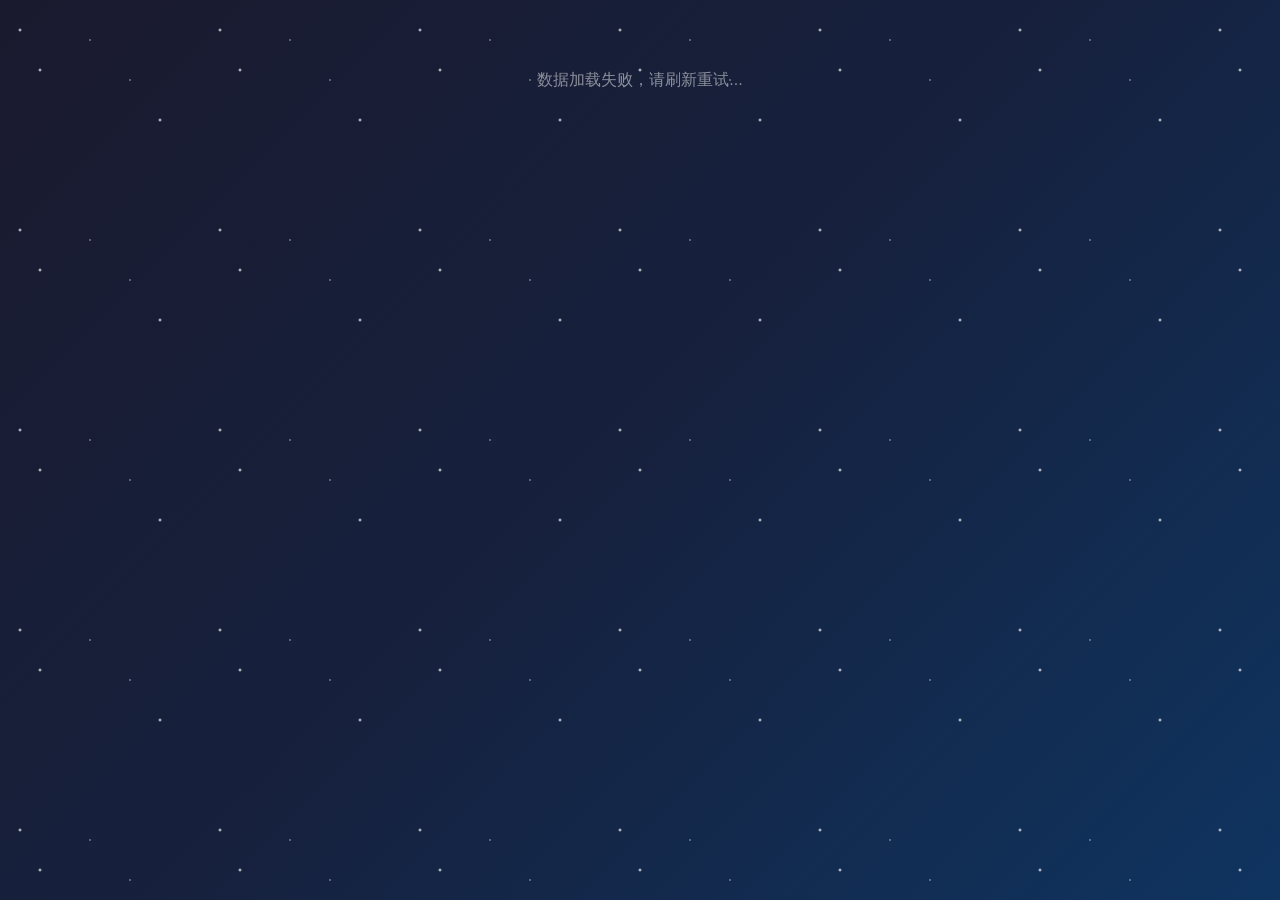
<file: index.html>
<!DOCTYPE html>
<html lang="zh-CN">
<head>
  <meta charset="UTF-8">
  <meta name="viewport" content="width=device-width, initial-scale=1.0, maximum-scale=1.0, user-scalable=no">
  <title>神秘商店 - 着迷温馨小店抽奖</title>
  <link rel="preconnect" href="https://fonts.googleapis.com">
  <link rel="preconnect" href="https://fonts.gstatic.com" crossorigin>
  <link href="https://fonts.googleapis.com/css2?family=Cinzel:wght@600;700;900&family=ZCOOL+XiaoWei&display=swap" rel="stylesheet">
  <link rel="stylesheet" href="style.css?v=20260930p">
</head>
<body>
  <div class="container" id="app">
    <div class="loading" id="loading">加载中</div>

    <div id="content" style="display:none;">
      <h1 class="shiny-title" id="pageTitle">神秘商店</h1>
      <p class="shiny-subtitle" id="pageSubtitle">欢迎来到神秘商店</p>

      <div class="refresh-info">
        已刷新次数：<span id="refreshCount">0</span>
      </div>

      <div class="grid" id="grid"></div>

      <div class="countdown" id="countdown">倒计时：<span id="countdownTime">--:--</span></div>

      <div class="buttons">
        <button class="btn btn-refresh" id="btnRefresh">🔄 刷新奖池</button>
        <button class="btn btn-screenshot" id="btnScreenshot">📸 生成截图</button>
      </div>

      <div class="admin-link">
        <a href="admin.html">管理员入口</a>
      </div>
    </div>
  </div>

  <!-- 截图预览模态框 -->
  <div class="modal" id="modal">
    <button class="modal-close" id="modalClose">×</button>
    <img id="screenshotImg" alt="截图">
    <p class="modal-hint">长按图片可保存到手机相册</p>
  </div>

  <!-- 口令输入模态框 -->
  <div class="code-modal" id="codeModal">
    <div class="code-modal-box">
      <div class="code-modal-title" id="codeModalTitle">请输入口令</div>
      <input type="text" class="code-modal-input" id="codeModalInput" placeholder="" autocomplete="off">
      <div class="code-modal-actions">
        <button class="code-modal-btn code-modal-btn-cancel" id="codeModalCancel">取消</button>
        <button class="code-modal-btn code-modal-btn-confirm" id="codeModalConfirm">确定</button>
      </div>
    </div>
  </div>

  <!-- Toast -->
  <div class="toast" id="toast"></div>

  <script src="html2canvas.min.js?v=20260930p"></script>
  <script src="app.js?v=20260930p"></script>
</body>
</html>
</file>
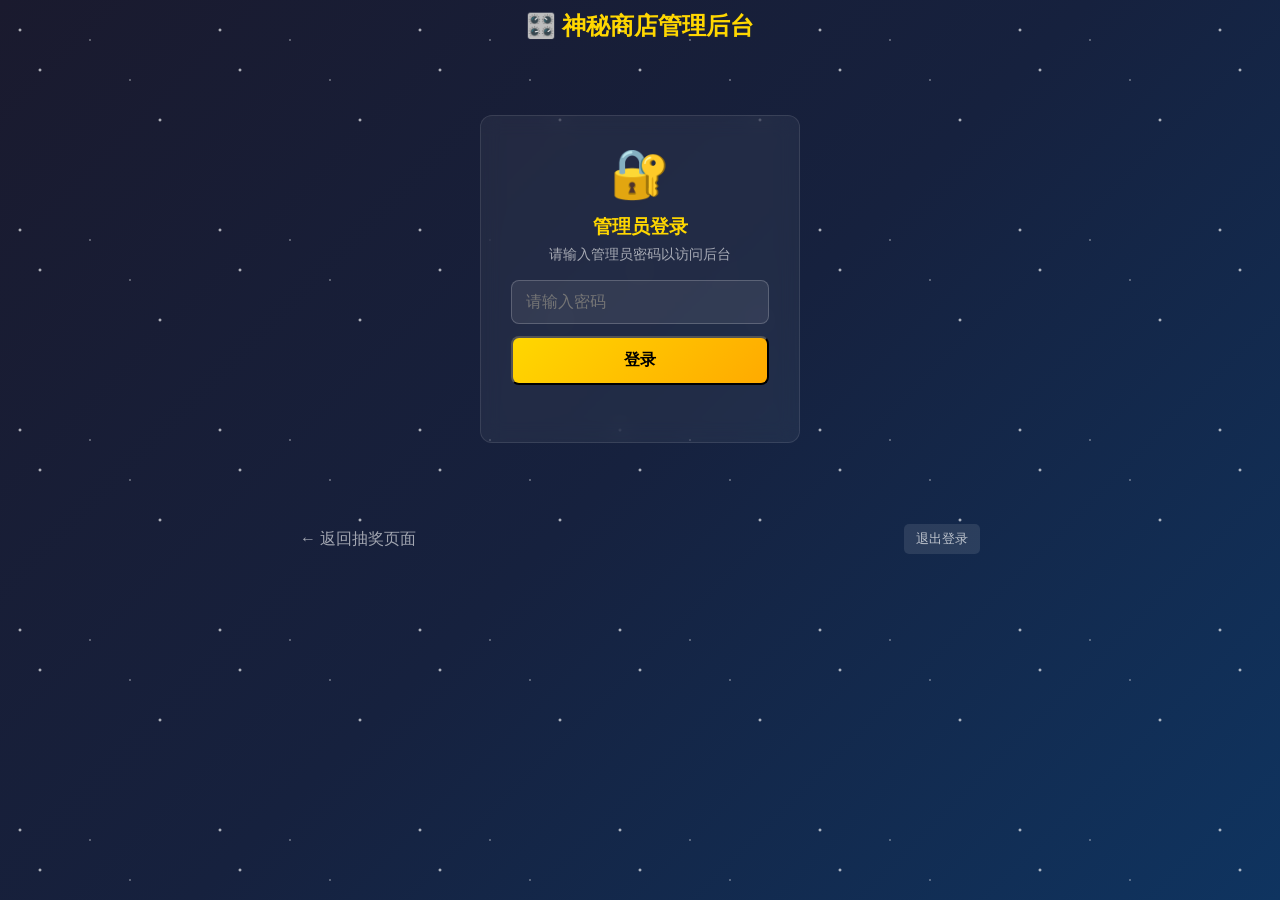
<file: admin.html>
<!DOCTYPE html>
<html lang="zh-CN">
<head>
  <meta charset="UTF-8">
  <meta name="viewport" content="width=device-width, initial-scale=1.0">
  <title>管理员后台 - 神秘商店</title>
  <link rel="stylesheet" href="style.css?v=20260930p">
</head>
<body>
  <div class="admin-container">
    <h1>🎛️ 神秘商店管理后台</h1>

    <!-- 登录界面 -->
    <div id="loginScreen" class="login-screen">
      <div class="login-box">
        <div class="login-icon">🔐</div>
        <h2>管理员登录</h2>
        <p style="font-size:0.85em;color:rgba(255,255,255,0.6);margin-bottom:16px;">请输入管理员密码以访问后台</p>
        <input type="password" id="adminPassword" placeholder="请输入密码" autocomplete="off">
        <button class="btn-save" id="btnLogin" style="margin-top:12px;">登录</button>
        <p id="loginError" class="login-error"></p>
      </div>
    </div>

    <div class="loading" id="loading" style="display:none;">加载中</div>

    <div id="adminContent" style="display:none;">
      <!-- 标题与副标题 -->
      <div class="admin-section">
        <h2>📝 页面设置</h2>
        <div class="form-group">
          <label>页面标题</label>
          <input type="text" id="titleInput" placeholder="神秘商店">
        </div>
        <div class="form-group">
          <label>副标题文本</label>
          <textarea id="subtitleInput" placeholder="欢迎来到神秘商店"></textarea>
        </div>
      </div>

      <!-- 奖池管理 -->
      <div class="admin-section">
        <h2>🎁 奖池管理</h2>
        <div id="prizeList"></div>
        <button class="btn-small btn-add" id="btnAddPrize">+ 添加奖品</button>

        <div class="probability-slope-row">
          <label for="slopeInput">中心品质</label>
          <input type="number" id="slopeInput" step="1" min="1" max="10" placeholder="3">
          <span class="slope-hint">输入1~10，该品质概率最高，两侧按正态分布递减</span>
        </div>
      </div>

      <!-- 刷新口令管理 -->
      <div class="admin-section">
        <h2>🔐 刷新口令管理</h2>
        <p style="font-size:0.8em;color:rgba(255,255,255,0.6);margin-bottom:8px;">
          可添加多个口令，每个口令单独设置可用次数。刷新次数越多，高级奖品概率越高。
        </p>
        <div id="codeList"></div>
        <button class="btn-small btn-add" id="btnAddCode">+ 添加口令</button>
      </div>

      <!-- 重置奖池 -->
      <div class="admin-section">
        <h2>🔄 重置操作</h2>
        <div class="reset-buttons">
          <button class="btn-reset" id="btnResetPool">重置奖池</button>
        </div>
        <p style="font-size:0.78em;color:rgba(255,255,255,0.5);margin-top:8px;line-height:1.5;">
          重置奖池：九宫格恢复未开启状态。
        </p>
      </div>

      <!-- 保存按钮 -->
      <button class="btn-save" id="btnSave">💾 保存所有设置</button>
    </div>

    <div style="display:flex;justify-content:space-between;align-items:center;margin-top:20px;">
      <a href="index.html" class="back-link" style="margin:0;">← 返回抽奖页面</a>
      <button class="btn-small" id="btnLogout" style="background:rgba(255,255,255,0.1);color:rgba(255,255,255,0.7);">退出登录</button>
    </div>
  </div>

  <div class="toast" id="toast"></div>
  <script src="admin.js?v=20260930p"></script>
</body>
</html>
</file>
<file: style.css>
* {
  margin: 0;
  padding: 0;
  box-sizing: border-box;
}

body {
  font-family: 'PingFang SC', 'Microsoft YaHei', sans-serif;
  background: linear-gradient(135deg, #1a1a2e 0%, #16213e 50%, #0f3460 100%);
  min-height: 100vh;
  color: #fff;
  overflow-x: hidden;
  position: relative;
}

/* 背景星星 */
body::before {
  content: '';
  position: fixed;
  top: 0; left: 0; right: 0; bottom: 0;
  background-image:
    radial-gradient(2px 2px at 20px 30px, #fff, transparent),
    radial-gradient(2px 2px at 40px 70px, #fff, transparent),
    radial-gradient(1px 1px at 90px 40px, #fff, transparent),
    radial-gradient(1px 1px at 130px 80px, #fff, transparent),
    radial-gradient(2px 2px at 160px 120px, #fff, transparent);
  background-size: 200px 200px;
  background-repeat: repeat;
  animation: twinkle 4s ease-in-out infinite alternate;
  z-index: 0;
  pointer-events: none;
}

@keyframes twinkle {
  0% { opacity: 0.3; }
  100% { opacity: 1; }
}

.container {
  position: relative;
  z-index: 1;
  max-width: 500px;
  margin: 0 auto;
  padding: 30px 20px;
}

/* 红金哥特风标题效果 */
.shiny-title {
  position: relative;
  text-align: center;
  font-family: 'Cinzel', 'ZCOOL XiaoWei', 'Songti SC', 'SimSun', 'STSong', 'PingFang SC', serif;
  font-size: 2.8em;
  font-weight: 700;
  background: linear-gradient(180deg,
    #fff4c2 0%,
    #ffd700 25%,
    #f5a623 50%,
    #c41e3a 75%,
    #8b0000 100%);
  background-size: 100% 200%;
  -webkit-background-clip: text;
  background-clip: text;
  -webkit-text-fill-color: transparent;
  animation: goldFlow 4s ease-in-out infinite, titleFlash 6s ease-in-out infinite;
  letter-spacing: 8px;
  margin-bottom: 10px;
  padding: 12px 24px;
  /* 玻璃质感：用 inset 大阴影模拟半透明底色，避免与文字渐变 background 冲突 */
  backdrop-filter: blur(6px);
  -webkit-backdrop-filter: blur(6px);
  border: 1px solid rgba(255, 215, 0, 0.35);
  border-radius: 12px;
  box-shadow:
    inset 0 0 0 1000px rgba(139, 0, 0, 0.14),
    inset 0 1px 0 rgba(255, 255, 255, 0.3),
    inset 0 -1px 0 rgba(0, 0, 0, 0.25),
    0 4px 20px rgba(139, 0, 0, 0.35),
    0 0 24px rgba(255, 180, 0, 0.25);
  display: inline-block;
  left: 50%;
  transform: translateX(-50%);
}

/* 标题后方红金光晕 */
.shiny-title::before {
  content: '';
  position: absolute;
  top: 50%;
  left: 50%;
  transform: translate(-50%, -50%);
  width: 130%;
  height: 240%;
  background: radial-gradient(ellipse at center,
    rgba(255, 180, 0, 0.35) 0%,
    rgba(196, 30, 58, 0.22) 35%,
    rgba(139, 0, 0, 0.12) 60%,
    transparent 78%);
  filter: blur(20px);
  z-index: -1;
  animation: haloPulseRed 4s ease-in-out infinite alternate;
  pointer-events: none;
}

/* 一闪而过的高光扫过 */
.shiny-title::after {
  content: '';
  position: absolute;
  top: 0;
  left: -150%;
  width: 60%;
  height: 100%;
  background: linear-gradient(100deg,
    transparent 0%,
    rgba(255, 255, 255, 0.55) 45%,
    rgba(255, 215, 0, 0.8) 50%,
    rgba(255, 255, 255, 0.55) 55%,
    transparent 100%);
  -webkit-background-clip: border-box;
  background-clip: border-box;
  -webkit-text-fill-color: initial;
  mix-blend-mode: screen;
  pointer-events: none;
  animation: sweepFlash 6s ease-in-out infinite;
}

.shiny-subtitle {
  text-align: center;
  font-family: 'ZCOOL XiaoWei', 'Cinzel', 'Songti SC', 'SimSun', 'STSong', 'PingFang SC', serif;
  font-size: 1.05em;
  background: linear-gradient(90deg, #ffd700, #f5a623, #c41e3a, #f5a623, #ffd700);
  background-size: 300% auto;
  -webkit-background-clip: text;
  background-clip: text;
  -webkit-text-fill-color: transparent;
  animation: shineSub 5s linear infinite;
  margin-bottom: 30px;
  padding: 0 10px;
  line-height: 1.6;
  letter-spacing: 3px;
  text-shadow: 0 0 10px rgba(255, 180, 0, 0.4);
}

@keyframes goldFlow {
  0%   { background-position: 0% 0%; }
  50%  { background-position: 0% 100%; }
  100% { background-position: 0% 0%; }
}

@keyframes shineSub {
  0%   { background-position: 0% center; }
  100% { background-position: 300% center; }
}

@keyframes haloPulseRed {
  0%   { opacity: 0.5;  transform: translate(-50%, -50%) scale(0.95); }
  100% { opacity: 0.85; transform: translate(-50%, -50%) scale(1.08); }
}

/* 一闪而过的发光：每6秒短暂爆发强光 */
@keyframes titleFlash {
  0%, 88%, 100% {
    filter: drop-shadow(0 0 6px rgba(255, 180, 0, 0.5));
  }
  90% {
    filter: drop-shadow(0 0 28px rgba(255, 220, 100, 1))
            drop-shadow(0 0 50px rgba(255, 180, 0, 0.9));
  }
  92% {
    filter: drop-shadow(0 0 18px rgba(255, 200, 80, 0.8));
  }
}

@keyframes sweepFlash {
  0%, 70% { left: -150%; opacity: 0; }
  75%      { opacity: 1; }
  85%      { left: 150%; opacity: 0; }
  100%     { left: 150%; opacity: 0; }
}

/* 九宫格 */
.grid {
  display: grid;
  grid-template-columns: repeat(3, 1fr);
  gap: 12px;
  margin-bottom: 30px;
}

.cell {
  aspect-ratio: 1;
  background: rgba(255, 255, 255, 0.08);
  backdrop-filter: blur(10px);
  -webkit-backdrop-filter: blur(10px);
  border: 1px solid rgba(255, 255, 255, 0.2);
  border-radius: 16px;
  display: flex;
  flex-direction: column;
  align-items: center;
  justify-content: center;
  position: relative;
  overflow: hidden;
  transition: transform 0.3s, box-shadow 0.3s;
  cursor: pointer;
}

.cell::before {
  content: '';
  position: absolute;
  top: 0; left: 0; right: 0;
  height: 50%;
  background: linear-gradient(180deg, rgba(255,255,255,0.15), transparent);
  border-radius: 16px 16px 0 0;
  pointer-events: none;
}

.cell.covered .cell-icon {
  font-size: 2.5em;
  animation: float 2s ease-in-out infinite;
}

.cell.revealed {
  animation: revealCell 0.5s ease-out;
}

@keyframes revealCell {
  0% { transform: rotateY(180deg) scale(0.8); opacity: 0; }
  100% { transform: rotateY(0deg) scale(1); opacity: 1; }
}

@keyframes float {
  0%, 100% { transform: translateY(0); }
  50% { transform: translateY(-8px); }
}

.cell-icon {
  font-size: 2.2em;
  margin-bottom: 6px;
}

.cell-name {
  font-size: 0.8em;
  text-align: center;
  padding: 0 4px;
  word-break: break-all;
}

.cell-quality {
  position: absolute;
  top: 6px;
  right: 8px;
  font-size: 0.7em;
  background: rgba(255, 215, 0, 0.9);
  color: #000;
  padding: 2px 6px;
  border-radius: 10px;
  font-weight: bold;
}

/* 品质颜色 */
.quality-1, .quality-2 { box-shadow: 0 0 15px rgba(128, 128, 128, 0.5); border-color: rgba(192, 192, 192, 0.5); }
.quality-3, .quality-4 { box-shadow: 0 0 15px rgba(0, 255, 0, 0.5); border-color: rgba(0, 255, 0, 0.5); }
.quality-5, .quality-6 { box-shadow: 0 0 15px rgba(0, 100, 255, 0.5); border-color: rgba(0, 100, 255, 0.5); }
.quality-7, .quality-8 { box-shadow: 0 0 15px rgba(160, 32, 240, 0.6); border-color: rgba(160, 32, 240, 0.6); }
.quality-9, .quality-10 { 
  box-shadow: 0 0 25px rgba(255, 215, 0, 0.8); 
  border-color: rgba(255, 215, 0, 0.8);
  animation: legendaryGlow 1.5s ease-in-out infinite alternate;
}

@keyframes legendaryGlow {
  0% { box-shadow: 0 0 15px rgba(255, 215, 0, 0.6); }
  100% { box-shadow: 0 0 30px rgba(255, 215, 0, 1), 0 0 50px rgba(255, 100, 0, 0.5); }
}

/* 按钮 */
.buttons {
  display: flex;
  gap: 12px;
  justify-content: center;
}

.btn {
  padding: 14px 28px;
  font-size: 1.05em;
  font-weight: 600;
  border: none;
  border-radius: 25px;
  cursor: pointer;
  transition: all 0.3s;
  backdrop-filter: blur(10px);
}

.btn-refresh {
  background: linear-gradient(135deg, #ff6b6b, #ee5a6f);
  color: white;
  box-shadow: 0 4px 15px rgba(238, 90, 111, 0.4);
}

.btn-refresh:hover {
  transform: translateY(-2px);
  box-shadow: 0 6px 20px rgba(238, 90, 111, 0.6);
}

.btn-screenshot {
  background: linear-gradient(135deg, #4ecdc4, #44a08d);
  color: white;
  box-shadow: 0 4px 15px rgba(78, 205, 196, 0.4);
}

.btn-screenshot:hover {
  transform: translateY(-2px);
  box-shadow: 0 6px 20px rgba(78, 205, 196, 0.6);
}

.btn:active {
  transform: translateY(0);
}

/* 刷新次数显示 */
.refresh-info {
  text-align: center;
  margin-bottom: 15px;
  font-size: 0.9em;
  color: rgba(255, 255, 255, 0.7);
}

.refresh-info span {
  color: #ffd700;
  font-weight: bold;
}

/* 倒计时 */
.countdown {
  text-align: center;
  margin-top: 18px;
  margin-bottom: 30px;
  font-size: 1.05em;
  color: rgba(255, 255, 255, 0.75);
  letter-spacing: 1px;
}

.countdown span {
  color: #ffd700;
  font-weight: bold;
  font-variant-numeric: tabular-nums;
}

/* 管理页面链接 */
.admin-link {
  text-align: center;
  margin-top: 30px;
}

.admin-link a {
  color: rgba(255, 255, 255, 0.4);
  text-decoration: none;
  font-size: 0.8em;
}

/* 截图预览模态框 */
.modal {
  display: none;
  position: fixed;
  top: 0; left: 0; right: 0; bottom: 0;
  background: rgba(0, 0, 0, 0.85);
  z-index: 1000;
  justify-content: center;
  align-items: center;
  flex-direction: column;
  padding: 20px;
}

.modal.show {
  display: flex;
}

.modal img {
  max-width: 100%;
  max-height: 70vh;
  border-radius: 12px;
  box-shadow: 0 0 30px rgba(255, 215, 0, 0.3);
}

.modal-hint {
  margin-top: 15px;
  color: #fff;
  font-size: 0.9em;
  text-align: center;
}

.modal-close {
  position: absolute;
  top: 20px;
  right: 20px;
  background: rgba(255, 255, 255, 0.1);
  border: 1px solid rgba(255, 255, 255, 0.3);
  color: white;
  width: 40px;
  height: 40px;
  border-radius: 50%;
  font-size: 1.2em;
  cursor: pointer;
}

/* ========== 口令输入模态框 ========== */
.code-modal {
  display: none;
  position: fixed;
  top: 0; left: 0; right: 0; bottom: 0;
  background: rgba(0, 0, 0, 0.75);
  backdrop-filter: blur(8px);
  -webkit-backdrop-filter: blur(8px);
  z-index: 1500;
  justify-content: center;
  align-items: center;
  padding: 20px;
  animation: codeFadeIn 0.25s ease;
}

.code-modal.show {
  display: flex;
}

@keyframes codeFadeIn {
  from { opacity: 0; }
  to { opacity: 1; }
}

.code-modal-box {
  width: 100%;
  max-width: 340px;
  background: linear-gradient(160deg, rgba(30, 30, 60, 0.95), rgba(15, 20, 50, 0.98));
  border: 1px solid rgba(255, 215, 0, 0.25);
  border-radius: 18px;
  padding: 28px 24px 22px;
  box-shadow: 0 10px 40px rgba(0, 0, 0, 0.5), 0 0 30px rgba(255, 215, 0, 0.08);
  animation: codePopIn 0.3s cubic-bezier(0.18, 0.89, 0.32, 1.28);
}

@keyframes codePopIn {
  from { transform: scale(0.85); opacity: 0; }
  to { transform: scale(1); opacity: 1; }
}

.code-modal-title {
  text-align: center;
  font-size: 1.15em;
  font-weight: 600;
  color: #ffd700;
  margin-bottom: 18px;
  letter-spacing: 1px;
}

.code-modal-input {
  width: 100%;
  box-sizing: border-box;
  padding: 12px 16px;
  background: rgba(255, 255, 255, 0.06);
  border: 1px solid rgba(255, 255, 255, 0.15);
  border-radius: 10px;
  color: #fff;
  font-size: 1em;
  outline: none;
  transition: border-color 0.2s, box-shadow 0.2s;
  text-align: center;
  letter-spacing: 1px;
}

.code-modal-input::placeholder {
  color: rgba(255, 255, 255, 0.3);
}

.code-modal-input:focus {
  border-color: rgba(255, 215, 0, 0.6);
  box-shadow: 0 0 0 3px rgba(255, 215, 0, 0.12);
}

.code-modal-actions {
  display: flex;
  gap: 10px;
  margin-top: 18px;
}

.code-modal-btn {
  flex: 1;
  padding: 11px 0;
  border: none;
  border-radius: 10px;
  font-size: 0.95em;
  font-weight: 600;
  cursor: pointer;
  transition: transform 0.15s, box-shadow 0.15s, opacity 0.15s;
}

.code-modal-btn:active {
  transform: scale(0.96);
}

.code-modal-btn-cancel {
  background: rgba(255, 255, 255, 0.08);
  color: rgba(255, 255, 255, 0.7);
  border: 1px solid rgba(255, 255, 255, 0.12);
}

.code-modal-btn-cancel:hover {
  background: rgba(255, 255, 255, 0.14);
}

.code-modal-btn-confirm {
  background: linear-gradient(135deg, #ffd700, #ffaa00);
  color: #1a1a2e;
  box-shadow: 0 4px 14px rgba(255, 170, 0, 0.35);
}

.code-modal-btn-confirm:hover {
  box-shadow: 0 6px 18px rgba(255, 170, 0, 0.5);
}

/* Toast 提示 */
.toast {
  position: fixed;
  top: 20px;
  left: 50%;
  transform: translateX(-50%);
  background: rgba(0, 0, 0, 0.8);
  color: white;
  padding: 12px 24px;
  border-radius: 25px;
  font-size: 0.9em;
  z-index: 2000;
  opacity: 0;
  transition: opacity 0.3s;
  pointer-events: none;
}

.toast.show {
  opacity: 1;
}

/* ========== 管理页面样式 ========== */
.admin-container {
  max-width: 700px;
  margin: 0 auto;
  padding: 10px;
}

.admin-container h1 {
  text-align: center;
  margin-bottom: 12px;
  font-size: 1.5em;
  color: #ffd700;
}

.admin-section {
  background: rgba(255, 255, 255, 0.05);
  backdrop-filter: blur(10px);
  border: 1px solid rgba(255, 255, 255, 0.1);
  border-radius: 10px;
  padding: 10px 12px;
  margin-bottom: 10px;
}

.admin-section h2 {
  margin-bottom: 6px;
  font-size: 1.05em;
  color: #ffd700;
}

.form-group {
  margin-bottom: 7px;
}

.form-group label {
  display: block;
  margin-bottom: 4px;
  font-size: 0.85em;
  color: rgba(255, 255, 255, 0.8);
}

.form-group input,
.form-group textarea {
  width: 100%;
  padding: 8px 10px;
  background: rgba(255, 255, 255, 0.08);
  border: 1px solid rgba(255, 255, 255, 0.2);
  border-radius: 6px;
  color: white;
  font-size: 0.9em;
}

.form-group textarea {
  min-height: 45px;
  resize: vertical;
}

.prize-header {
  display: flex;
  gap: 6px;
  align-items: center;
  padding: 4px 8px;
  margin-bottom: 4px;
  font-size: 0.75em;
  color: rgba(255, 255, 255, 0.5);
  font-weight: 600;
  letter-spacing: 0.5px;
}

.prize-header .col-icon { width: 44px; text-align: center; }
.prize-header .col-name { flex: 1; }
.prize-header .col-quality { width: 88px; text-align: center; }
.prize-header .col-actions { width: 78px; text-align: center; }

/* 口令列表列宽 */
.prize-header .col-code { flex: 1; }
.prize-header .col-max { width: 70px; text-align: center; }
.prize-header .col-add { width: 100px; text-align: center; }
.prize-header .col-actions { width: 40px; text-align: center; }

.code-item {
  display: flex;
  gap: 6px;
  align-items: center;
  margin-bottom: 4px;
  padding: 5px 8px;
  background: rgba(255, 255, 255, 0.04);
  border: 1px solid rgba(255, 255, 255, 0.06);
  border-radius: 6px;
  transition: background 0.15s;
}

.code-item:hover {
  background: rgba(255, 255, 255, 0.07);
}

.code-item:nth-child(even) {
  background: rgba(255, 255, 255, 0.02);
}

.code-item input {
  padding: 5px 7px;
  background: rgba(255, 255, 255, 0.08);
  border: 1px solid rgba(255, 255, 255, 0.15);
  border-radius: 4px;
  color: white;
  font-size: 0.85em;
  outline: none;
  transition: border-color 0.15s;
}

.code-item input:focus {
  border-color: rgba(255, 215, 0, 0.5);
}

.code-item .code-text {
  flex: 1;
  min-width: 0;
  font-family: monospace;
}

.code-item .code-uses {
  width: 70px;
  text-align: center;
  -moz-appearance: textfield;
}

.code-item .code-uses::-webkit-outer-spin-button,
.code-item .code-uses::-webkit-inner-spin-button {
  -webkit-appearance: none;
  margin: 0;
}

.code-add-wrap {
  display: flex;
  gap: 3px;
  width: 100px;
  align-items: center;
}

.code-add-wrap .code-add-input {
  width: 52px;
  text-align: center;
  -moz-appearance: textfield;
  padding: 4px 4px;
}

.code-add-wrap .code-add-input::-webkit-outer-spin-button,
.code-add-wrap .code-add-input::-webkit-inner-spin-button {
  -webkit-appearance: none;
  margin: 0;
}

.btn-add-count {
  background: linear-gradient(135deg, #4ecdc4, #44a08d);
  color: white;
  width: 26px;
  height: 26px;
  padding: 0;
  border-radius: 4px;
  font-size: 1em;
  font-weight: 700;
  line-height: 1;
  flex-shrink: 0;
}

.btn-add-count:hover {
  transform: scale(1.05);
}

.code-item .btn-del {
  width: 32px;
  height: 26px;
  padding: 0;
  font-size: 0.7em;
  line-height: 1;
  background: rgba(231, 76, 60, 0.7);
}

/* 奖池网格布局 */
#prizeList {
  display: grid;
  grid-template-columns: 1fr 1fr;
  gap: 6px;
}

.prize-item {
  position: relative;
  display: flex;
  flex-wrap: nowrap;
  align-items: center;
  gap: 3px;
  padding: 2px 4px;
  background: rgba(255, 255, 255, 0.04);
  border: 1px solid rgba(255, 255, 255, 0.08);
  border-radius: 5px;
  overflow: hidden;
  transition: all 0.15s;
}

.prize-item:hover {
  background: rgba(255, 255, 255, 0.07);
  border-color: rgba(255, 255, 255, 0.15);
}

.prize-item .prize-icon-box {
  display: flex;
  align-items: center;
  justify-content: center;
  width: 18px;
  height: 18px;
  flex-shrink: 0;
  border-radius: 3px;
  font-size: 0.75em;
}

.prize-item .prize-icon-fixed {
  line-height: 1;
}

.prize-item .prize-name {
  flex: 1;
  min-width: 0;
  height: 20px;
  line-height: 1;
  padding: 0 5px;
  background: rgba(255, 255, 255, 0.08);
  border: 1px solid rgba(255, 255, 255, 0.15);
  border-radius: 3px;
  color: white;
  font-size: 0.78em;
  outline: none;
  transition: border-color 0.15s;
}

.prize-item .prize-name:focus {
  border-color: rgba(255, 215, 0, 0.5);
}

.prize-quality-wrap {
  display: flex;
  align-items: center;
  gap: 3px;
  flex-shrink: 0;
}

.prize-item .prize-quality {
  width: 28px;
  height: 20px;
  line-height: 1;
  text-align: center;
  -moz-appearance: textfield;
  padding: 0 2px;
  background: rgba(255, 255, 255, 0.08);
  border: 1px solid rgba(255, 255, 255, 0.15);
  border-radius: 3px;
  color: white;
  font-size: 0.78em;
  outline: none;
  transition: border-color 0.15s;
}

.prize-item .prize-quality:focus {
  border-color: rgba(255, 215, 0, 0.5);
}

.prize-item .prize-quality::-webkit-outer-spin-button,
.prize-item .prize-quality::-webkit-inner-spin-button {
  -webkit-appearance: none;
  margin: 0;
}

.quality-badge {
  display: inline-flex;
  align-items: center;
  justify-content: center;
  height: 16px;
  padding: 0 5px;
  border-radius: 8px;
  font-size: 0.62em;
  font-weight: 700;
  color: #fff;
  text-shadow: 0 1px 2px rgba(0, 0, 0, 0.3);
}

.prize-item .btn-del {
  flex-shrink: 0;
  height: 18px;
  padding: 0 4px;
  font-size: 0.6em;
  line-height: 1;
  background: rgba(231, 76, 60, 0.7);
}

.btn-small {
  padding: 6px 12px;
  font-size: 0.82em;
  border: none;
  border-radius: 5px;
  cursor: pointer;
  transition: all 0.2s;
  white-space: nowrap;
}

.btn-add {
  background: linear-gradient(135deg, #4ecdc4, #44a08d);
  color: white;
  margin-top: 8px;
  padding: 8px 16px;
  font-size: 0.9em;
}

.probability-slope-row {
  display: flex;
  align-items: center;
  gap: 8px;
  margin-top: 10px;
  padding-top: 10px;
  border-top: 1px solid rgba(255, 255, 255, 0.1);
}

.probability-slope-row label {
  flex-shrink: 0;
  font-size: 0.85em;
  color: rgba(255, 255, 255, 0.85);
  white-space: nowrap;
}

.probability-slope-row input {
  width: 70px;
  height: 26px;
  padding: 0 6px;
  background: rgba(255, 255, 255, 0.08);
  border: 1px solid rgba(255, 255, 255, 0.15);
  border-radius: 4px;
  color: white;
  font-size: 0.85em;
  text-align: center;
  outline: none;
}

.probability-slope-row input:focus {
  border-color: rgba(255, 215, 0, 0.5);
}

.slope-hint {
  font-size: 0.72em;
  color: rgba(255, 255, 255, 0.45);
  line-height: 1.3;
}

.btn-del {
  background: rgba(231, 76, 60, 0.8);
  color: white;
  padding: 4px 7px;
  font-size: 0.72em;
  line-height: 1;
}

.btn-del:hover {
  background: #e74c3c;
}

.btn-save {
  background: linear-gradient(135deg, #ffd700, #ffaa00);
  color: #000;
  font-weight: 600;
  width: 100%;
  padding: 12px;
  font-size: 1em;
  border-radius: 8px;
}

.reset-buttons {
  display: flex;
  gap: 10px;
}

.btn-reset {
  background: linear-gradient(135deg, #e74c3c, #c0392b);
  color: white;
  flex: 1;
  padding: 12px;
  margin-top: 0;
  border-radius: 8px;
  font-size: 0.95em;
}

.btn-reset-codes {
  background: linear-gradient(135deg, #3498db, #2980b9);
}

.back-link {
  display: block;
  text-align: center;
  margin-top: 20px;
  color: rgba(255, 255, 255, 0.6);
  text-decoration: none;
}

/* 登录界面 */
.login-screen {
  display: flex;
  justify-content: center;
  align-items: center;
  min-height: 50vh;
}

.login-box {
  background: rgba(255, 255, 255, 0.05);
  backdrop-filter: blur(10px);
  border: 1px solid rgba(255, 255, 255, 0.1);
  border-radius: 12px;
  padding: 30px;
  width: 100%;
  max-width: 320px;
  text-align: center;
}

.login-icon {
  font-size: 3em;
  margin-bottom: 12px;
}

.login-box h2 {
  color: #ffd700;
  margin-bottom: 6px;
  font-size: 1.2em;
}

.login-box input[type="password"] {
  width: 100%;
  padding: 12px 14px;
  background: rgba(255, 255, 255, 0.08);
  border: 1px solid rgba(255, 255, 255, 0.2);
  border-radius: 8px;
  color: white;
  font-size: 1em;
  outline: none;
  transition: border-color 0.2s;
  box-sizing: border-box;
}

.login-box input[type="password"]:focus {
  border-color: rgba(255, 215, 0, 0.6);
}

.login-error {
  color: #ff6b6b;
  font-size: 0.85em;
  margin-top: 10px;
  min-height: 1.2em;
}

.loading {
  text-align: center;
  padding: 40px;
  color: rgba(255, 255, 255, 0.5);
}

.loading::after {
  content: '...';
  animation: dots 1.5s steps(4) infinite;
}

@keyframes dots {
  0% { content: ''; }
  25% { content: '.'; }
  50% { content: '..'; }
  75% { content: '...'; }
}
</file>
